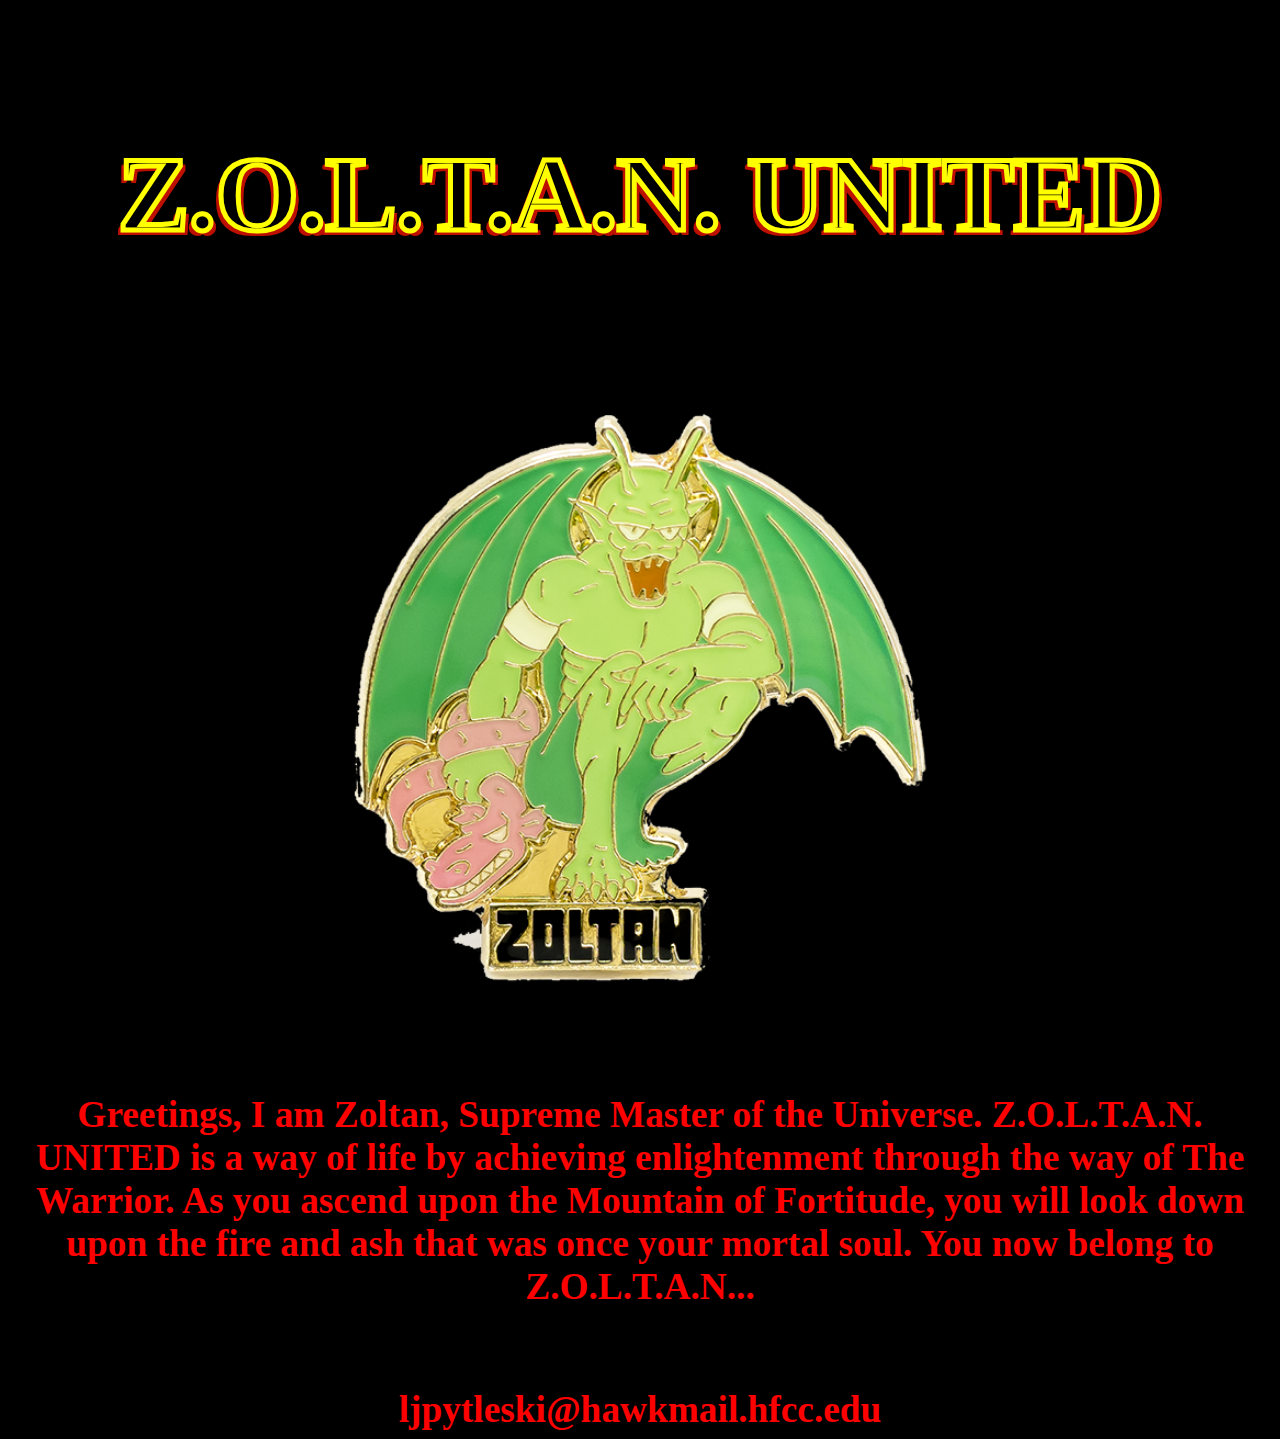
<file: homework1/index.html>
<!-- grade: 10 / 10 -->
<!DOCTYPE html>
<html lang="en">
<head>
    <meta charset="UTF-8">
    <title>Lawrence Pytleski/HW1</title>
    <link rel="stylesheet" href="style.css">
</head>
<body>
    <header>
        <h1>Z.O.L.T.A.N.  UNITED</h1>
    </header>
    <img src="Zoltan-Front.png" alt="Zoltan" class="center">
    <br>
    <p>Greetings, I am Zoltan, Supreme Master of the Universe. Z.O.L.T.A.N. UNITED is a way of life by achieving
    enlightenment through the way of The Warrior. As you ascend upon the Mountain of Fortitude, you will look down
    upon the fire and ash that was once your mortal soul. You now belong to Z.O.L.T.A.N...</p>
    <br>
    <b>ljpytleski@hawkmail.hfcc.edu</b>
</body>
</html>
</file>
<file: homework1/style.css>
body {
    background-color: black;
    color: red;
    font-size: 28pt;
    font-family: Chiller;
    text-align: center;
}
header {
    background-color: #000;
    color: black;
    text-align: center;
    padding: 1em 5%;
    font-size: 40pt;
    font-family: Impact;
    -webkit-text-fill-color: black;
    -webkit-text-stroke-color: yellow;
    -webkit-text-stroke-width: 5px;
    text-fill-color: black;
    text-stroke-color: red;
    text-stroke-width: 5px;
    text-shadow: -4px 4px #bd1000, 5px 4px #bd1000, 5px 5px #bd1000, -5px 5px #bd1000;
}
.center {
    display: block;
    margin-left: auto;
    margin-right: auto;
    width: 50%;
}
p{
    font-weight: bold;
}
</file>
